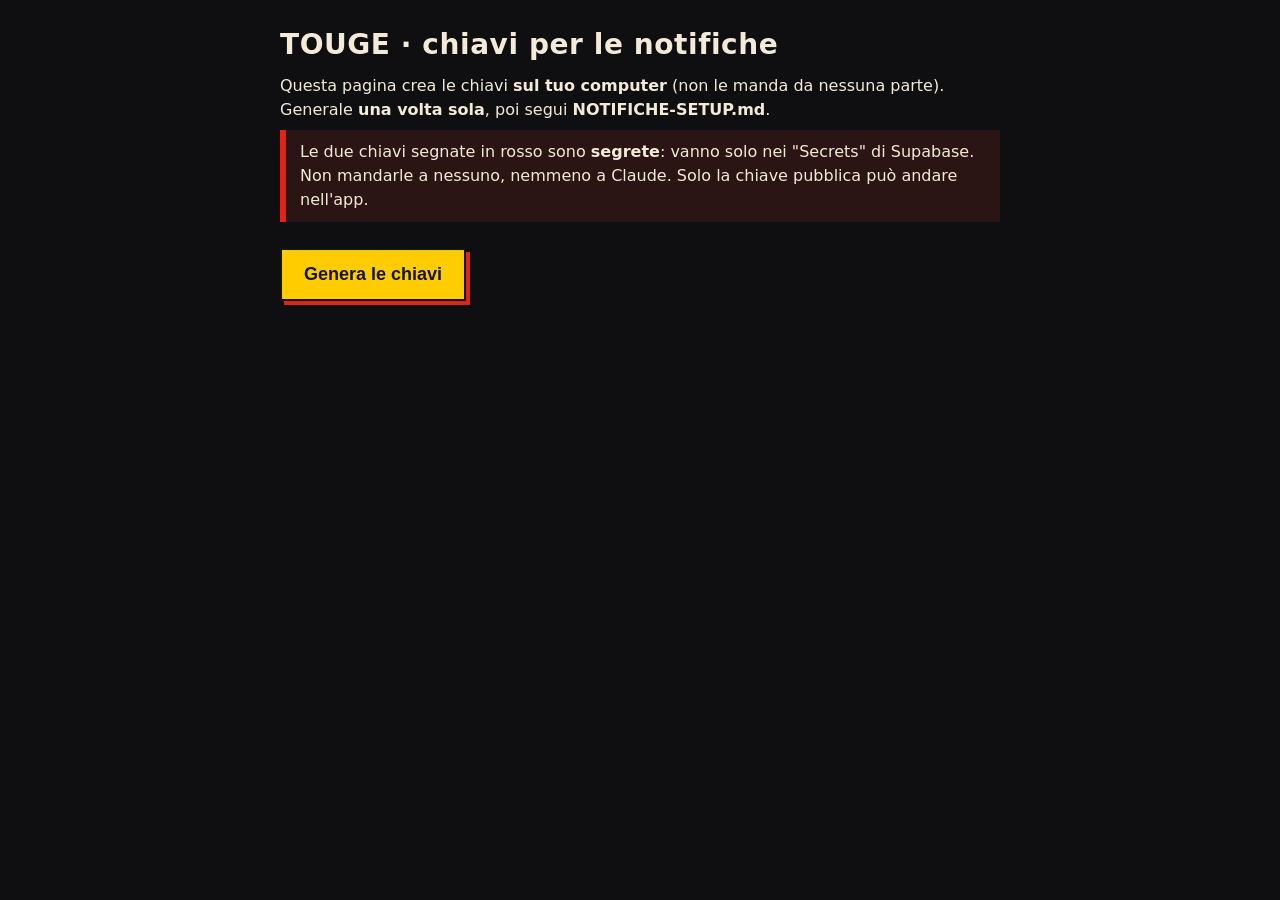
<file: tools/chiavi-notifiche.html>
<!doctype html>
<html lang="it">
<head>
<meta charset="utf-8" />
<meta name="viewport" content="width=device-width, initial-scale=1" />
<title>TOUGE · chiavi notifiche</title>
<style>
  :root { --ink: #141414; --paper: #f3ead8; --yellow: #ffcc00; --red: #e2231a; }
  body { margin: 0; background: #0f0f11; color: var(--paper); font: 16px/1.5 system-ui, -apple-system, Segoe UI, sans-serif; }
  main { max-width: 720px; margin: 0 auto; padding: 24px 16px 48px; }
  h1 { font-size: 28px; margin: 0 0 6px; letter-spacing: .02em; }
  p { margin: 8px 0; }
  .warn { background: #2a1414; border-left: 6px solid var(--red); padding: 10px 14px; }
  button.go { margin: 18px 0; padding: 14px 22px; font-size: 18px; font-weight: 700; background: var(--yellow); color: var(--ink); border: 2px solid var(--ink); box-shadow: 4px 4px 0 var(--red); cursor: pointer; }
  .k { background: var(--paper); color: var(--ink); padding: 12px 14px; margin: 14px 0; border: 2px solid var(--ink); box-shadow: 4px 4px 0 #000; }
  .k b { display: block; font-size: 15px; letter-spacing: .04em; }
  .k small { display: block; color: #5c5547; margin: 2px 0 8px; font-size: 14px; }
  .k code { display: block; word-break: break-all; font: 14px/1.4 ui-monospace, Consolas, monospace; background: #fffaf0; border: 1px solid #c9bfa8; padding: 8px; }
  .k button { margin-top: 8px; padding: 6px 12px; font-weight: 700; border: 2px solid var(--ink); background: var(--yellow); cursor: pointer; }
  .k.secret { box-shadow: 4px 4px 0 var(--red); }
</style>
</head>
<body>
<main>
  <h1>TOUGE · chiavi per le notifiche</h1>
  <p>Questa pagina crea le chiavi <b>sul tuo computer</b> (non le manda da nessuna parte). Generale <b>una volta sola</b>, poi segui <b>NOTIFICHE-SETUP.md</b>.</p>
  <p class="warn">Le due chiavi segnate in rosso sono <b>segrete</b>: vanno solo nei "Secrets" di Supabase. Non mandarle a nessuno, nemmeno a Claude. Solo la chiave pubblica può andare nell'app.</p>
  <button class="go" id="go">Genera le chiavi</button>
  <div id="out"></div>
</main>
<script>
  const b64u = (buf) => btoa(String.fromCharCode(...new Uint8Array(buf))).replace(/\+/g, '-').replace(/\//g, '_').replace(/=+$/, '');
  const box = (name, value, note, secret) => `<div class="k ${secret ? 'secret' : ''}"><b>${name}</b><small>${note}</small><code>${value}</code><button data-v="${value}">Copia</button></div>`;
  document.getElementById('go').onclick = async () => {
    if (!crypto.subtle) { document.getElementById('out').innerHTML = '<p class="warn">Questo browser non può generare le chiavi qui. Apri il file con Chrome o Edge.</p>'; return; }
    const kp = await crypto.subtle.generateKey({ name: 'ECDSA', namedCurve: 'P-256' }, true, ['sign', 'verify']);
    const pub = b64u(await crypto.subtle.exportKey('raw', kp.publicKey));
    const priv = (await crypto.subtle.exportKey('jwk', kp.privateKey)).d;
    const cron = b64u(crypto.getRandomValues(new Uint8Array(24)));
    document.getElementById('out').innerHTML =
      box('VAPID_PUBLIC_KEY', pub, 'Pubblica. Va nei Secrets di Supabase E nell\'app (scrivila a Claude o incollala in js/config.js → vapidPublicKey).', false) +
      box('VAPID_PRIVATE_KEY', priv, 'SEGRETA. Solo nei Secrets di Supabase.', true) +
      box('CRON_SECRET', cron, 'SEGRETA. Nei Secrets di Supabase e nell\'intestazione x-touge-cron del Cron.', true) +
      box('VAPID_SUBJECT', 'mailto:touge.app@gmail.com', 'Contatto del servizio. Va nei Secrets di Supabase.', false);
    document.querySelectorAll('[data-v]').forEach((b) => (b.onclick = () => { navigator.clipboard.writeText(b.dataset.v); b.textContent = 'Copiata ✓'; }));
    document.getElementById('go').hidden = true;
  };
</script>
</body>
</html>
</file>
